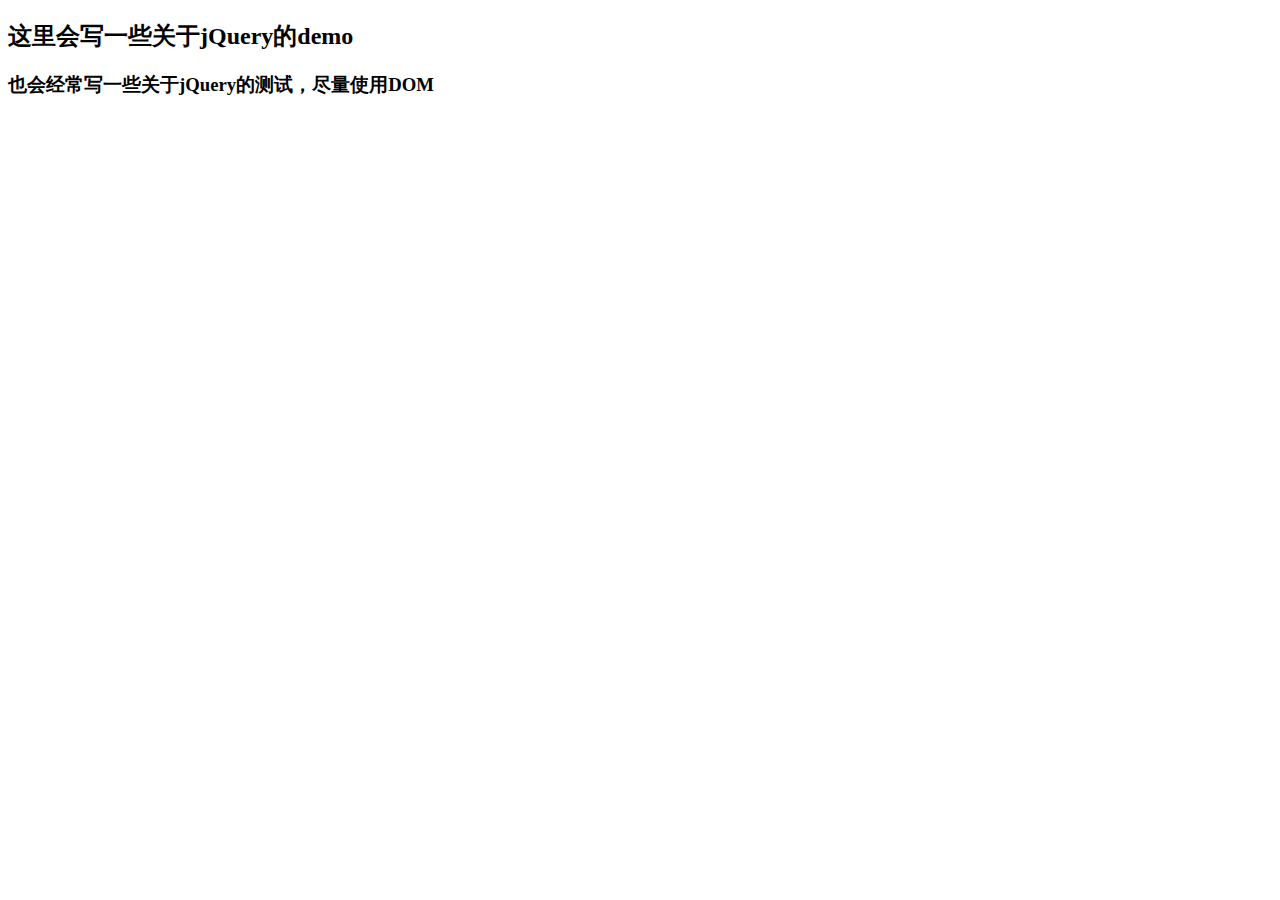
<file: firstDemo.html>
<!DOCTYPE html>
<html lang="en">
<head>
	<meta charset="UTF-8">
	<title>关于jQuery</title>
	<script src="http://lib.sinaapp.com/js/jquery/1.9.1/jquery-1.9.1.min.js"></script>
</head>
<body>
<h2>这里会写一些关于jQuery的demo</h2>
<h3>也会经常写一些关于jQuery的测试，尽量使用DOM</h3>
<script type="text/javascript">
	//者三个方法用于求n以内的素数
	$().ready(function(){
	    var n,i,k;
	    var arr=[];
	    n=1000;
	    i=0;
	    for(i=2;i<n;i++){
	      for(k=2;k < i;k++){
	        var f = i % k;
	        if(f == 0){
	          break;
	        }
	        else{
	          if(k == (i-1)){
	            arr.push(i);
	          }
	        }
	      }
	    }
	    console.log(arr);
	  });

	$().ready(function(){
	    var n,i,k;
	    var arr=[];
	    var flag= true;
	    n=1000;
	    i=0;
	    for(i=2;i < n;i++){
	        if(i%2 == 0)
	            continue;
	        flag = true;
	      for(k=2;k < i;k++){
	        var f = i % k;
	        if(f == 0){
	            flag =false;
	            break;
	        }
	      }
	      if(flag == true){
	        arr.push(i);
	      }

	    }
	    console.log(arr);
	  });
</script>	
</body>
</html>
</file>
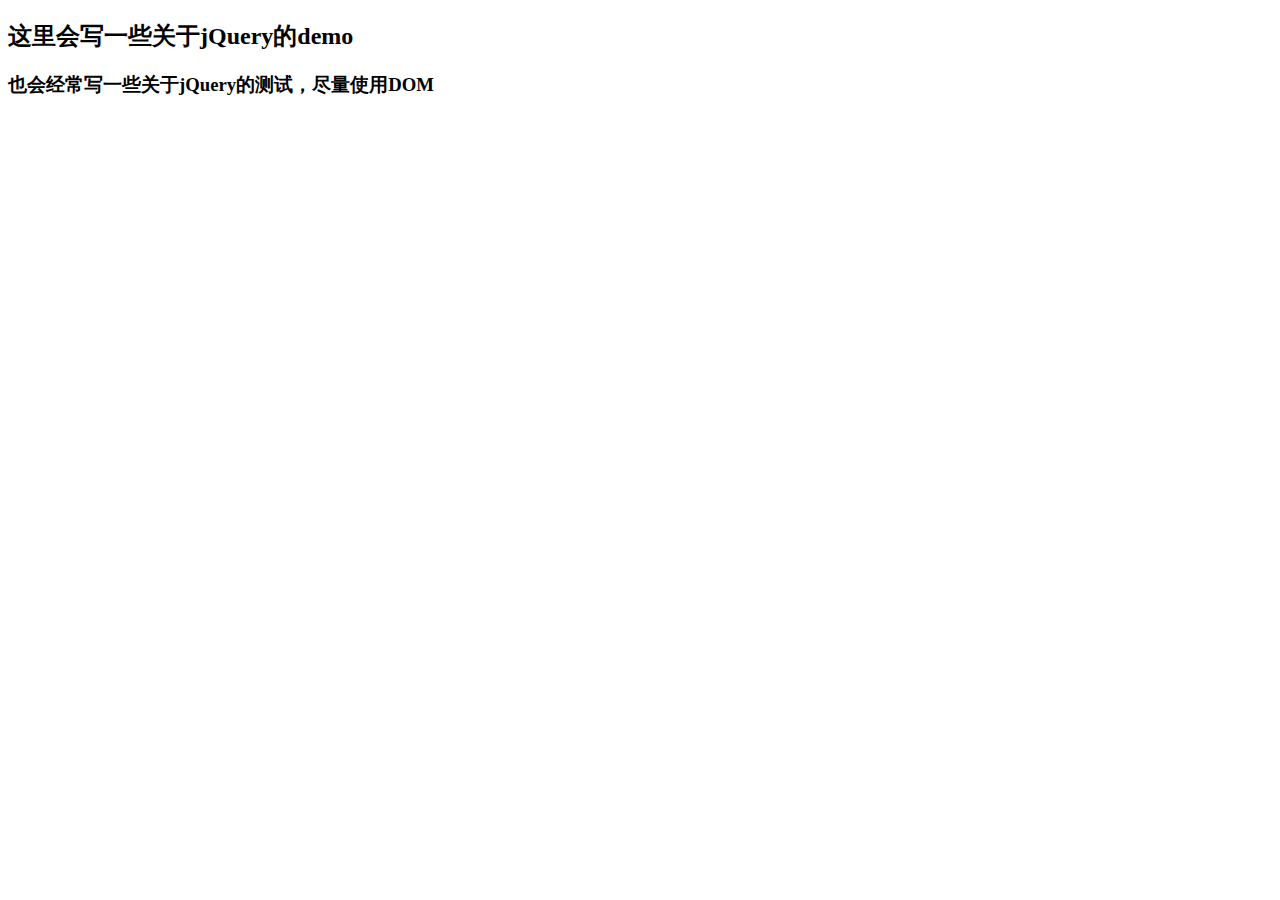
<file: jQueryStudy/firstDemo.html>
<!DOCTYPE html>
<html lang="en">
<head>
	<meta charset="UTF-8">
	<title>关于jQuery</title>
	<script src="http://lib.sinaapp.com/js/jquery/1.9.1/jquery-1.9.1.min.js"></script>
</head>
<body>
<h2>这里会写一些关于jQuery的demo</h2>
<h3>也会经常写一些关于jQuery的测试，尽量使用DOM</h3>
<script type="text/javascript">
	//这两个方法用于求n以内的素数；第一个是自己想出来的办法，第二个是经典的求素数方法。
	$().ready(function(){
	    var n,i,k;
	    var arr=[];
	    n=1000;
	    i=0;
	    for(i=2;i<n;i++){
	      for(k=2;k < i;k++){
	        var f = i % k;
	        if(f == 0){
	          break;
	        }
	        else{
	          if(k == (i-1)){
	            arr.push(i);
	          }
	        }
	      }
	    }
	    console.log(arr);
	  });

	$().ready(function(){
	    var n,i,k;
	    var arr=[];
	    var flag= true;
	    n=1000;
	    i=0;
	    for(i=2;i < n;i++){
	        if(i%2 == 0)
	            continue;
	        flag = true;
	      for(k=2;k < i;k++){
	        var f = i % k;
	        if(f == 0){
	            flag =false;
	            break;
	        }
	      }
	      if(flag == true){
	        arr.push(i);
	      }

	    }
	    console.log(arr);
	  });
</script>	
</body>
</html>
</file>
